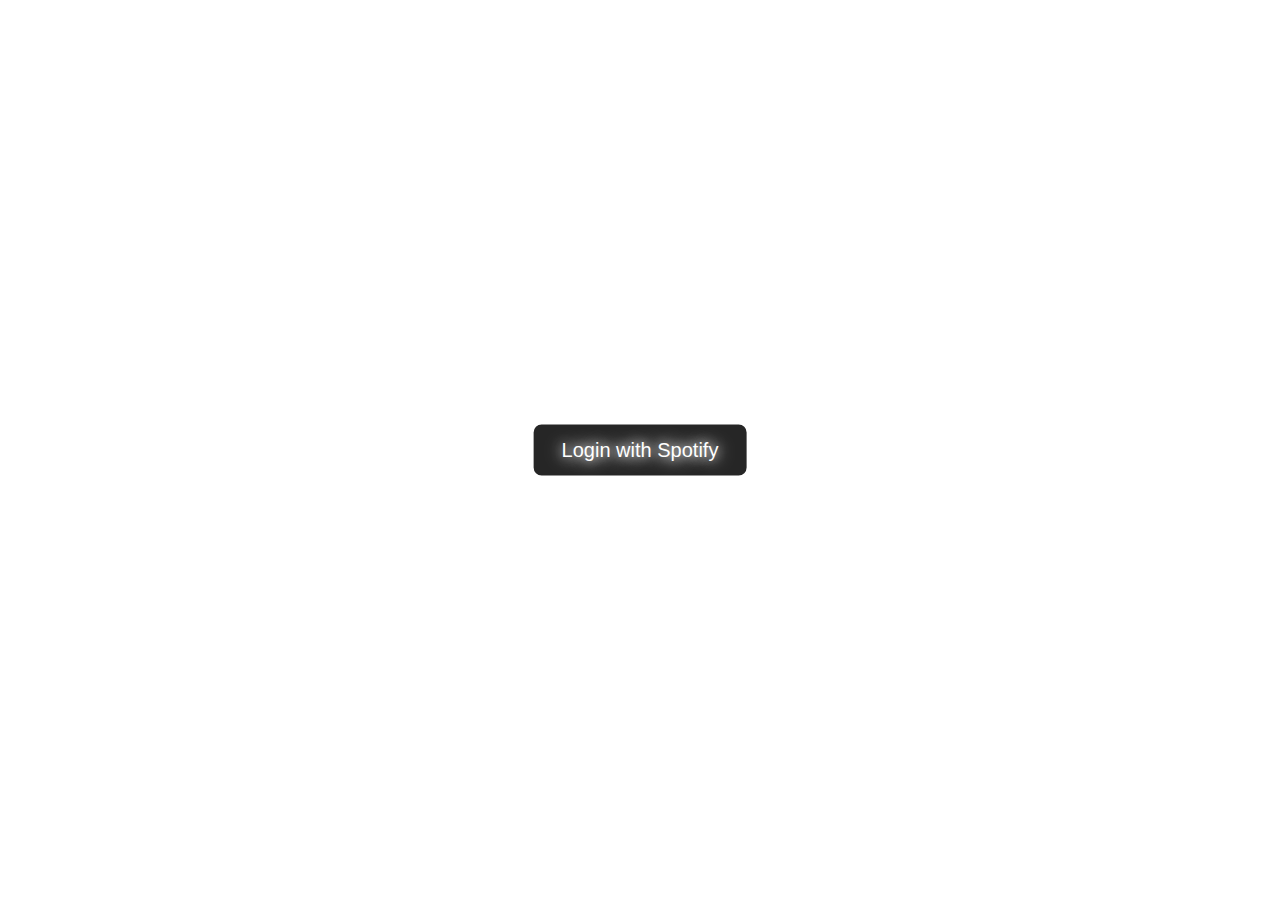
<file: index.html>
<!DOCTYPE html>
<html lang="en">
<head>
<meta charset="UTF-8">
<meta name="viewport" content="width=device-width, initial-scale=1.0">
<title>Spotify Vaporwave Visualizer</title>
<style>
html, body { margin:0; padding:0; height:100%; background:transparent; overflow:hidden; font-family:sans-serif;}
canvas { display:block; width:100%; height:100%; }
#login-btn {
  position:absolute; top:50%; left:50%; transform:translate(-50%,-50%);
  font-size:20px; padding:14px 28px; background:rgba(0,0,0,0.85);
  border:2px solid #fff; border-radius:10px; color:#fff; cursor:pointer; z-index:10;
  text-shadow:0 0 12px #fff,0 0 20px #fff;
}
#login-btn:hover { background:rgba(0,0,0,1); box-shadow:0 0 25px #fff; }
</style>
</head>
<body>
<canvas id="visualizer"></canvas>
<button id="login-btn">Login with Spotify</button>

<script>
// ===== Spotify OAuth settings =====
const CLIENT_ID = '9e51c9592bee48769e593f3416315fd8';
const REDIRECT_URI = 'https://psykrot.github.io/audio-visualizer/';
const SCOPES = 'user-read-currently-playing';

const loginBtn = document.getElementById('login-btn');
const canvas = document.getElementById("visualizer");
const ctx = canvas.getContext("2d");
let WIDTH, HEIGHT;
function resizeCanvas(){ WIDTH=canvas.width=window.innerWidth; HEIGHT=canvas.height=window.innerHeight; }
window.addEventListener("resize", resizeCanvas);
resizeCanvas();

// Vaporwave colors
const colors = ['#FF77FF','#FFD700','#00FFFF','#7F00FF','#FF6EC7','#00FFAA'];

// Get access token from URL hash
function getTokenFromHash(){
  if(window.location.hash){
    const hash = window.location.hash.substring(1);
    const params = new URLSearchParams(hash);
    return params.get('access_token');
  }
  return null;
}

let accessToken = getTokenFromHash();

// ===== Login button =====
if(!accessToken){
  loginBtn.style.display='block';
  loginBtn.onclick = ()=>{
    const authURL = `https://accounts.spotify.com/authorize?client_id=${CLIENT_ID}&response_type=token&redirect_uri=${encodeURIComponent(REDIRECT_URI)}&scope=${encodeURIComponent(SCOPES)}`;
    window.location.href = authURL;
  };
}else{
  loginBtn.style.display='none';
  startVisualizer();
}

// ===== Spotify API helpers =====
async function fetchCurrentTrack(){
  try{
    const response = await fetch('https://api.spotify.com/v1/me/player/currently-playing',{
      headers:{ 'Authorization':'Bearer '+accessToken }
    });
    if(response.status===204) return null;
    return await response.json();
  }catch(e){ console.error(e); return null; }
}

async function fetchAudioAnalysis(trackId){
  const response = await fetch(`https://api.spotify.com/v1/audio-analysis/${trackId}`,{
    headers:{ 'Authorization':'Bearer '+accessToken }
  });
  return await response.json();
}

// ===== Visualizer =====
let audioAnalysis=null, startTime=0;

function drawBars(trackProgress){
  ctx.clearRect(0,0,WIDTH,HEIGHT);
  if(!audioAnalysis) return;

  const bars = audioAnalysis.bars;
  const currentBars = bars.filter(bar=>bar.start<=trackProgress);
  const maxBars = Math.min(currentBars.length, WIDTH/10);

  for(let i=0;i<maxBars;i++){
    const bar = currentBars[i];
    const barHeight = Math.min((bar.loudness+60)*3, HEIGHT);
    const color = colors[i%colors.length];
    ctx.fillStyle = color;
    ctx.shadowColor = color;
    ctx.shadowBlur = 20;
    const barWidth = WIDTH/maxBars;
    ctx.fillRect(i*barWidth, HEIGHT-barHeight, barWidth*0.8, barHeight);
  }
}

function animate(){
  requestAnimationFrame(animate);
  if(!audioAnalysis || !startTime) return;
  const trackProgress = (performance.now()/1000 - startTime) % audioAnalysis.track.duration;
  drawBars(trackProgress);
}

async function startVisualizer(){
  const trackData = await fetchCurrentTrack();
  if(!trackData || !trackData.item) return alert("No track currently playing.");
  audioAnalysis = await fetchAudioAnalysis(trackData.item.id);
  startTime = performance.now()/1000 - trackData.progress_ms/1000;
  animate();

  setInterval(async()=>{
    const newTrack = await fetchCurrentTrack();
    if(newTrack && newTrack.item.id!==trackData.item.id){
      audioAnalysis = await fetchAudioAnalysis(newTrack.item.id);
      startTime = performance.now()/1000 - newTrack.progress_ms/1000;
    }
  }, 5000);
}
</script>
</body>
</html>
</file>
